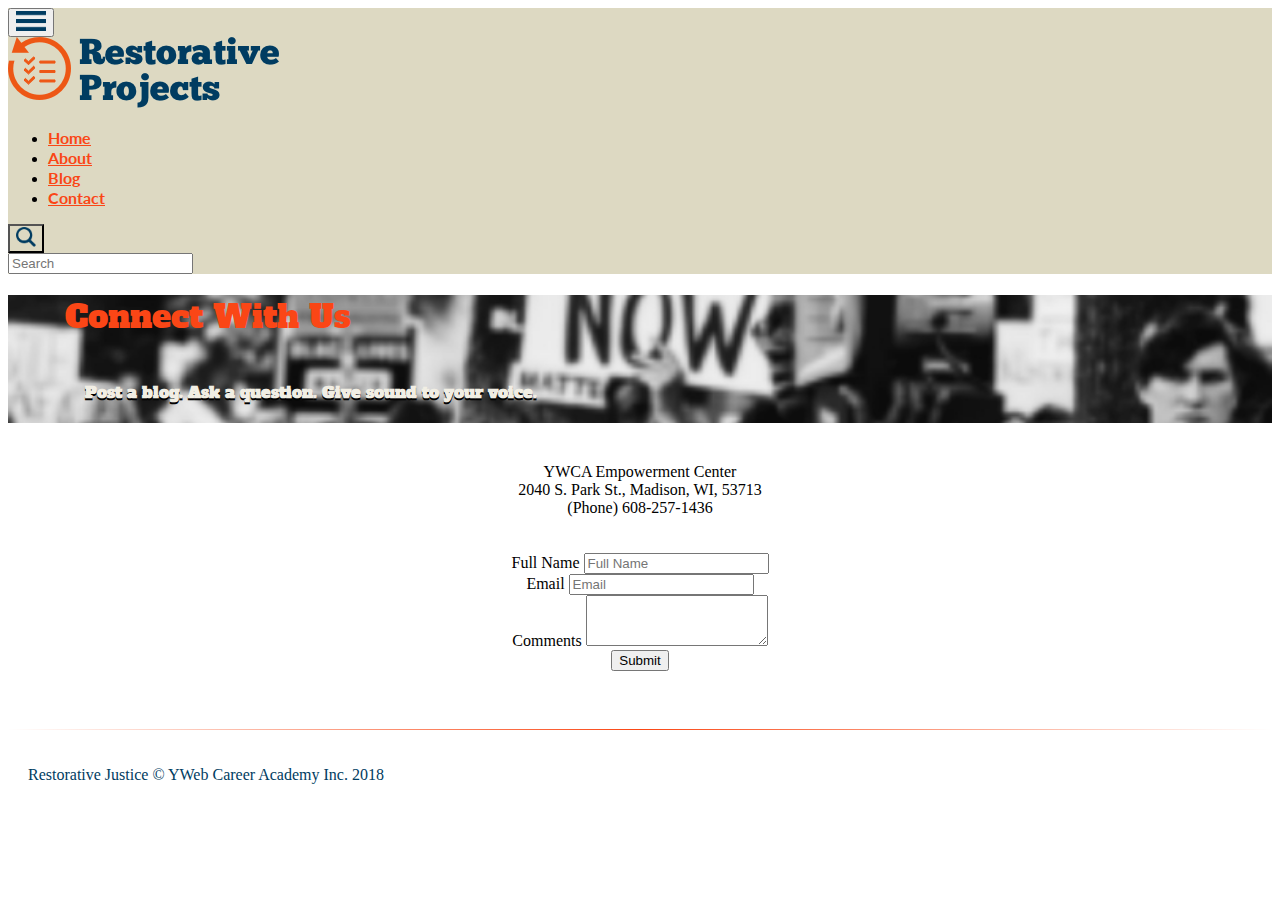
<file: contact.html>
<!DOCTYPE html>
<html lang="en">
<head>
    <meta charset="UTF-8">
    <meta name="viewport" content="width=device-width, initial-scale=1.0">
    <meta http-equiv="X-UA-Compatible" content="ie=edge">
    <link rel="stylesheet" href="styles.css">
    <link rel="stylesheet" href="https://stackpath.bootstrapcdn.com/bootstrap/4.1.3/css/bootstrap.min.css" 
    integrity="sha384-MCw98/SFnGE8fJT3GXwEOngsV7Zt27NXFoaoApmYm81iuXoPkFOJwJ8ERdknLPMO" crossorigin="anonymous">
    <link href="https://fonts.googleapis.com/css?family=Alfa+Slab+One|Lato" rel="stylesheet">
     
    <title>Contact Form</title>
</head>
<body>
<!-- ====================
        Navigation 
==================== -->
<div id="navbar">
  <nav class="navbar navbar-expand-lg">
    
    <button class="navbar-toggler" type="button" data-toggle="collapse" data-target="#navbarTogglerDemo03" aria-controls="navbarTogglerDemo03" aria-expanded="false" aria-label="Toggle navigation">
      <span class="navbar-toggler-icon"><img src="images/hamburgerMenu.png" width="30px"></span>
    </button>
    
    <div id="mainlogo">
      <a class="main logo" href="index.html" title="Main Logo" alt="main logo">
        <img class="hidden-mobile" src="images/restorProjLogo.png" alt="desktop logo"/>
        <img class="hidden-desktop" src="images/logoTablet.png" alt="tablet logo" width="100px"/>
      </a>
    </div>
            
    <div class="collapse navbar-collapse justify-content-end" id="navbarTogglerDemo03">
      <div class="topnav-right">
        <ul class="navbar-nav mr-auto mt-2 mt-lg- ">
          <li class="nav-item"><a class="nav-link" href="index.html">Home</a></li>
          <li class="nav-item"><a class="nav-link" href="about.html">About</a></li>
          <li class="nav-item"><a class="nav-link" href="blog.html">Blog</a></li>
          <li class="nav-item"><a class="nav-link" href="contact.html">Contact</a></li>
        </ul>
      </div>
    </div>

    <div class="btn-group">
      <div class="btn-group dropleft" role="group">
        <button type="button" class="btn dropdown-toggle-split" id="navbar" data-toggle="dropdown" aria-haspopup="true" aria-expanded="false">
          <img src = "images/search.png" height="20px">
        </button>
        <div class="dropdown-menu p-0">
          <form class="form-inline">
            <input class="form-control" type="search" placeholder="Search" aria-label="Search">
            <button= my-2 my-sm-0></button>
          </form>
        </div>
      </div>
    </div>

  </nav>
</div>

<!-- ====================
        Jumbotron 
==================== -->

<div class="jumbotron jumbotron-fluid">
    <div class="container">
      <h1 class="display-4">Connect With Us</h1>
      <p class="lead">Post a blog. Ask a question. Give sound to your voice.</p>
    </div>
  </div>

<!-- ====================
      Main Body 
==================== -->

  <div class="container py-3">
    <p>YWCA Empowerment Center <br>
      2040 S. Park St., Madison, WI, 53713 <br>
      (Phone) 608-257-1436
    </p>
  </div>
  <div class="container py-3">
  <form>
    <div class="form-row">
      
      <div class="form-group col-md-6">
        <label for="inputFullName">Full Name</label>
        <input type="FullName" class="form-control" id="inputFullName" placeholder="Full Name">
      </div>
      <div class="form-group col-md-6">
        <label for="inputEmail4">Email</label>
        <input type="email" class="form-control" id="inputEmail4" placeholder="Email">
      </div>
    </div>
    
      <label for="exampleFormControlTextarea1">Comments</label>
      <textarea class="form-control" id="exampleFormControlTextarea1" rows="3"></textarea>
    </div>
    <div class="container py-3">
    <button type="submit" class="btn btn-primary">Submit</button>
  </div>
  </form>
</div>


<!-- ====================
        Footer 
==================== -->
     <footer>
       <div class="container-fluid padding">
        <div class="row text-center">
         <div class="col-md-4">
         </div>
         <div class="col-md-12">
           <hr class="dark">
           <p>Restorative Justice &copy; YWeb Career Academy Inc. 2018</p>
         </div>
         </div>

   </footer>
   <script src="https://code.jquery.com/jquery-3.3.1.slim.min.js" integrity="sha384-q8i/X+965DzO0rT7abK41JStQIAqVgRVzpbzo5smXKp4YfRvH+8abtTE1Pi6jizo" crossorigin="anonymous"></script>
   <script src="https://cdnjs.cloudflare.com/ajax/libs/popper.js/1.14.3/umd/popper.min.js" integrity="sha384-ZMP7rVo3mIykV+2+9J3UJ46jBk0WLaUAdn689aCwoqbBJiSnjAK/l8WvCWPIPm49" crossorigin="anonymous"></script>
   <script src="https://stackpath.bootstrapcdn.com/bootstrap/4.1.3/js/bootstrap.min.js" integrity="sha384-ChfqqxuZUCnJSK3+MXmPNIyE6ZbWh2IMqE241rYiqJxyMiZ6OW/JmZQ5stwEULTy" crossorigin="anonymous"></script>
  </body>
</html>
</file>
<file: styles.css>
/* 
Fonts:

font-family: 'Alfa Slab One', cursive; / <link href="https://fonts.googleapis.com/css?family=Alfa+Slab+One" rel="stylesheet">

font-family: 'Lato', sans-serif; / <link href="https://fonts.googleapis.com/css?family=Lato" rel="stylesheet">

Color:

gray: 9b9b9b
dark blue: 003c61
light blue: 1DB5FF
orange: fa4616
tan: ed5715 #C2A95E
dark gray: 4A4A4A
black: 000000
light gray: DED9C2



*/

.grid-container {
    display: inline-grid;
  }

#header {
  background-color: #C2A95E;
  padding: 20px;
}

.container {
  width:1150px;
  margin:0 auto;
  position:relative;
  text-align:center;
}

.jumbotron {
  margin-bottom: 20px;
  background-image: url(./images/justiceimg.jpg);
  background-position: 0%;
  background-repeat: no-repeat;
  background-size: cover;
}

.headers {
  padding-left: 20px;
  padding-top: 20px;
  color: #fa4616;
  }

h3 a {
    color: #fa4616;
    

  }

p {
  padding: 20px;
}

.pic1 {
  height: 300px;
  width: 450px;
  padding: 20px;
  float: right;
}

.pic2 {
  height: 300px;
  width: 450px;
  margin: 20px 20px 20px 20px;
  float: left;
}

.pic3 {
  height: 260px;
  width: 420px;
  padding: 20px;
  float: right;
}

.lead{
  color: hsl(49, 30%, 92%);
  font-family: 'Alfa Slab One', 'Lato', 'Georgia', 'Times New Roman', Times, serif;
  font-weight: bolder;
  text-shadow: 0 2px black;
  text-align: left;
}

.display-4 {
  color: #fa4616;
  font-family: 'Alfa Slab One', 'Lato', 'Georgia', 'Times New Roman', Times, serif;
  font-weight: lighter;
  text-align: left;
  
}
.img{
  width: 30%;
  float: left;
  margin: 1.66;
}

#navbar {
  background-color: #ddd9c2;
}

footer {
  padding-top: 50px;
}

.dark {
    border: 0;
  height: 1px;
  background-image: linear-gradient(to right, rgba(0, 0, 0, 0), rgb(250, 70, 20), rgba(0, 0, 0, 0));
}

.col-md-12 {
  color: #003c61;
}
.nav-link {
  color: #fa4616;
  font-family: 'Lato', 'Georgia', 'Times New Roman', Times, serif;
  font-weight: bolder;
}
.nav-link:hover, .headers:hover, h3:hover, .col a:hover {
  text-decoration: none;
  color: hsl(13, 96%, 43%);
}

.description {
  color: black;
}

@media all and (min-width: 991px) {
  .hidden-desktop {
    display: none !important;
  }
}

@media all and (max-width: 991px) {
  .hidden-mobile {
    display: none !important;
  }
}
</file>
